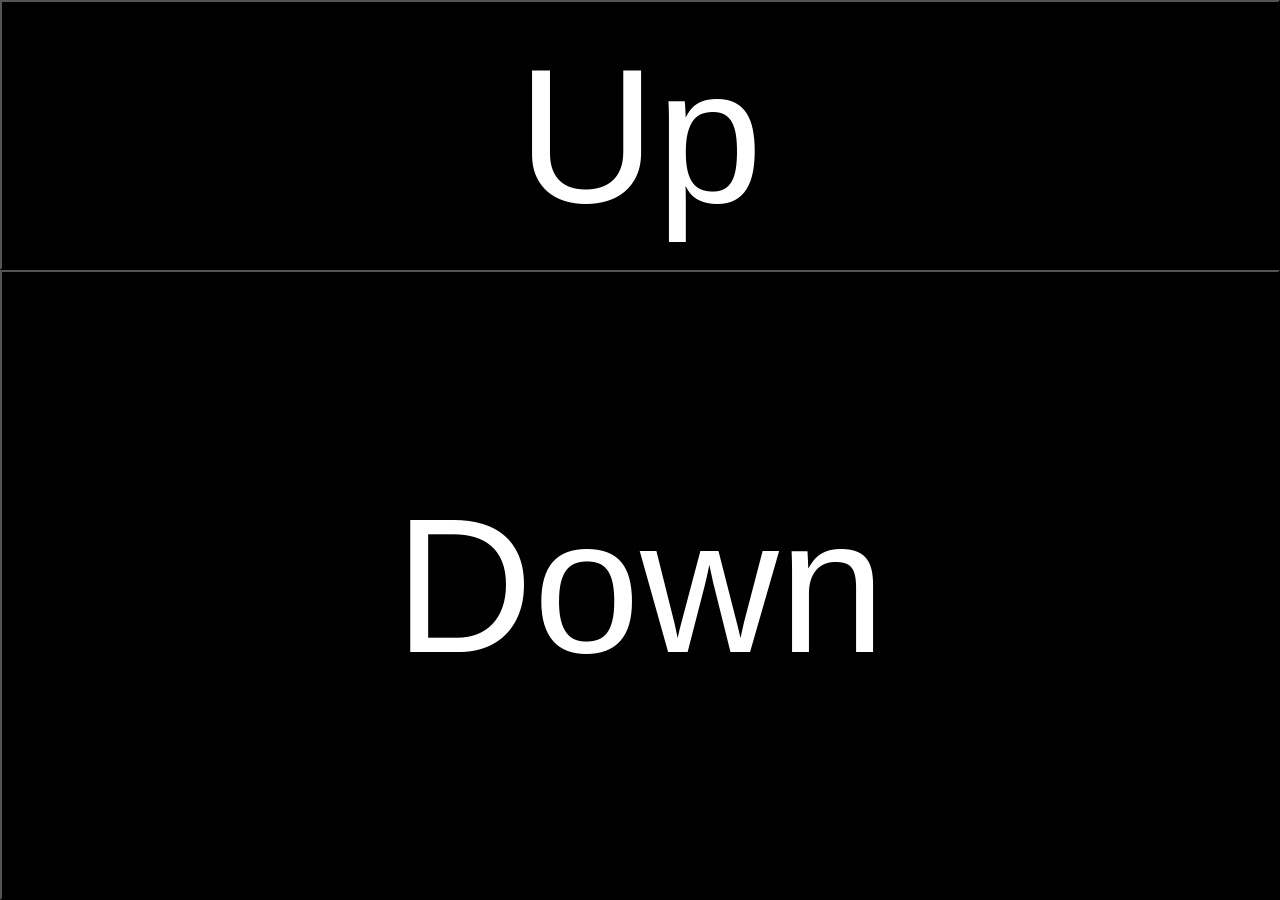
<file: src/daniel_chin_python_alt_stdlib/clicker/page.html>
<!DOCTYPE html>
<style>
.btn {
  font-size: 15vw;
  background-color: black;
  color: white;
  font-family: "comic sans", "verdana", "sans serif", "arial", "times new roman";
  position:absolute;
  right: 0;
  width: 100%;
  border-top-left-radius: 0;
  border-bottom-left-radius: 0;
  border-bottom-right-radius: 0;
  transition: 0.3s;
  user-select: none;
}

.btn:active {
  background-color: #077    ;
  transition: 0s;
}

.up {
  top: 0;
  height: 30%;
}

.down {
  top: 30%;
  height: 70%;
}
</style>
<script>
const sendCmd = function (command) {
  var xhttp = new XMLHttpRequest();
  xhttp.open("GET", command, true);
  xhttp.send();
}
</script>
<html>
  <head>
    <meta charset="UTF-8">
    <meta name="viewport" content="width=device-width">
    <title>Clicker by Daniel</title>
  </head>
  <body>
    <button class="btn up" onclick="sendCmd('up');">
      Up
    </button>
    <button class="btn down" onmousedown="sendCmd('down');">
      Down
    </button>
  </body>
</html>
</file>
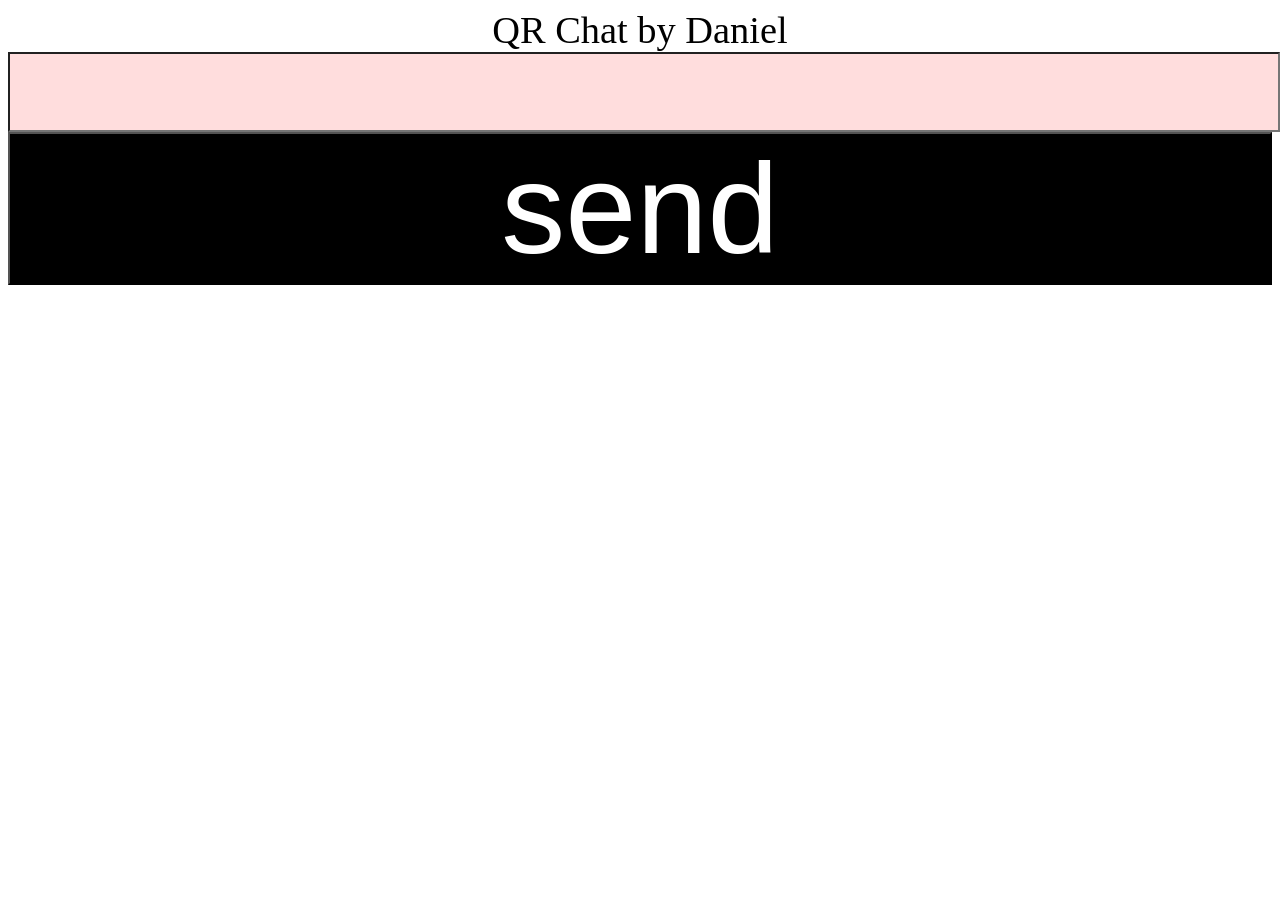
<file: src/daniel_chin_python_alt_stdlib/qrchat/page.html>
<!DOCTYPE html>
<style>
.btn {
  font-size: 10vw;
  background-color: black;
  color: white;
  font-family: "comic sans", "verdana", "sans serif", "arial", "times new roman";
  width: 100%;
  border-top-left-radius: 0;
  border-bottom-left-radius: 0;
  border-bottom-right-radius: 0;
  transition: 0.3s;
  user-select: none;
}

.btn:active {
  background-color: #077    ;
  transition: 0s;
}

input {
  font-size: 5vw;
  width: 100%;
  background-color: #fdd;
}

center {
  font-size: 3vw;
}
</style>
<script>
const send = function () {
  const input = document.getElementById("inputBox");
  var xhttp = new XMLHttpRequest();
  xhttp.open("GET", 'msg' + encodeURIComponent(input.value), true);
  xhttp.send();
  input.value = '';
}
</script>
<html>
  <head>
    <meta charset="UTF-8">
    <meta name="viewport" content="width=device-width">
    <title>QR Chat by Daniel</title>
  </head>
  <body>
    <center>QR Chat by Daniel</center>
    <input id="inputBox" type="text" />
    <br />
    <button onclick="send();" class="btn">
        send
    </button>
  </body>
</html>
</file>
